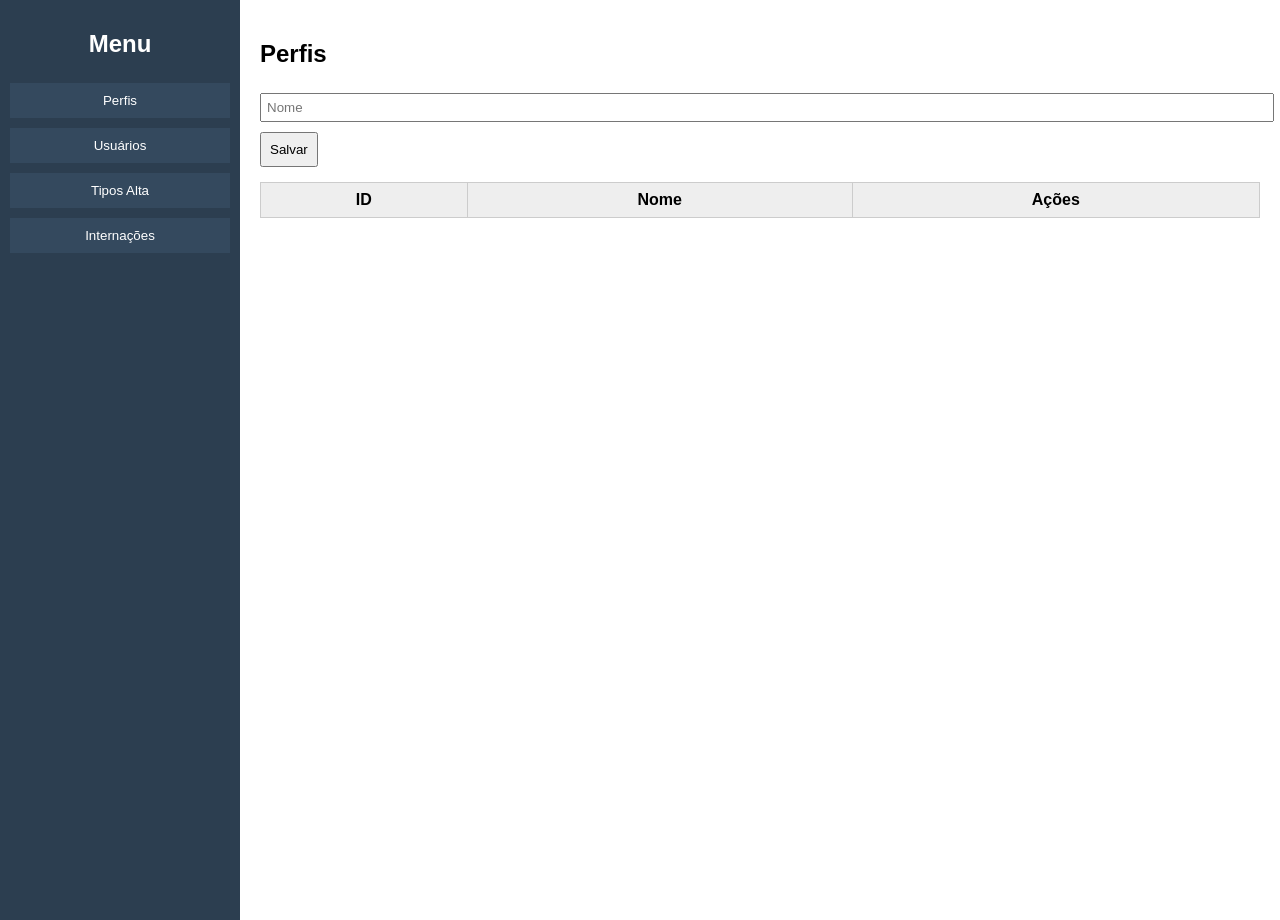
<file: index.html>
<!DOCTYPE html>
<html lang="pt-BR">
<head>
<meta charset="UTF-8">
<title>Sistema Hospitalar</title>

<style>
body {
    margin: 0;
    font-family: Arial;
    display: flex;
}

/* Sidebar */
.sidebar {
    width: 220px;
    background: #2c3e50;
    color: white;
    height: 100vh;
    padding: 10px;
}

.sidebar h2 {
    text-align: center;
}

.sidebar button {
    width: 100%;
    margin: 5px 0;
    padding: 10px;
    background: #34495e;
    border: none;
    color: white;
    cursor: pointer;
}

.sidebar button:hover {
    background: #1abc9c;
}

/* Conteúdo */
.content {
    flex: 1;
    padding: 20px;
}

input, select, textarea {
    padding: 5px;
    margin: 5px 0;
    width: 100%;
}

button {
    padding: 8px;
    margin: 5px 0;
}

table {
    width: 100%;
    border-collapse: collapse;
    margin-top: 10px;
}

th, td {
    border: 1px solid #ccc;
    padding: 8px;
}

th {
    background: #eee;
}
</style>
</head>

<body>

<div class="sidebar">
    <h2>Menu</h2>
    <button onclick="show('perfil')">Perfis</button>
    <button onclick="show('usuarios')">Usuários</button>
    <button onclick="show('tipo_alta')">Tipos Alta</button>
    <button onclick="show('internacao')">Internações</button>
</div>

<div class="content" id="app"></div>

<script>

// ======= BANCO LOCAL =======
let db = JSON.parse(localStorage.getItem("db")) || {
    perfil: [],
    usuarios: [],
    tipo_alta: [],
    internacao: [],
    parecer: []
};

function saveDB() {
    localStorage.setItem("db", JSON.stringify(db));
}

// ======= NAVEGAÇÃO =======
function show(tela) {
    if (tela === 'perfil') renderPerfil();
    if (tela === 'usuarios') renderUsuarios();
    if (tela === 'tipo_alta') renderTipoAlta();
    if (tela === 'internacao') renderInternacao();
}

// ======= PERFIL =======
function renderPerfil() {
    let html = `
    <h2>Perfis</h2>

    <input id="perfilNome" placeholder="Nome">
    <button onclick="addPerfil()">Salvar</button>

    <table>
        <tr><th>ID</th><th>Nome</th><th>Ações</th></tr>
        ${db.perfil.map(p => `
            <tr>
                <td>${p.id}</td>
                <td>${p.nome}</td>
                <td>
                    <button onclick="delPerfil(${p.id})">Excluir</button>
                </td>
            </tr>
        `).join('')}
    </table>
    `;
    app.innerHTML = html;
}

function addPerfil() {
    let nome = document.getElementById("perfilNome").value;
    db.perfil.push({ id: Date.now(), nome });
    saveDB();
    renderPerfil();
}

function delPerfil(id) {
    db.perfil = db.perfil.filter(p => p.id !== id);
    saveDB();
    renderPerfil();
}

// ======= USUÁRIOS =======
function renderUsuarios() {
    let html = `
    <h2>Usuários</h2>

    <input id="nome" placeholder="Nome">
    <input id="email" placeholder="Email">
    <input id="senha" placeholder="Senha">

    <select id="perfil_id">
        ${db.perfil.map(p => `<option value="${p.id}">${p.nome}</option>`)}
    </select>

    <button onclick="addUsuario()">Salvar</button>

    <table>
        <tr><th>Nome</th><th>Email</th><th>Perfil</th><th>Ações</th></tr>
        ${db.usuarios.map(u => `
            <tr>
                <td>${u.nome}</td>
                <td>${u.email}</td>
                <td>${getPerfil(u.perfil_id)}</td>
                <td><button onclick="delUsuario(${u.id})">Excluir</button></td>
            </tr>
        `).join('')}
    </table>
    `;
    app.innerHTML = html;
}

function getPerfil(id) {
    let p = db.perfil.find(x => x.id == id);
    return p ? p.nome : "";
}

function addUsuario() {
    db.usuarios.push({
        id: Date.now(),
        nome: nome.value,
        email: email.value,
        senha: senha.value,
        perfil_id: perfil_id.value
    });
    saveDB();
    renderUsuarios();
}

function delUsuario(id) {
    db.usuarios = db.usuarios.filter(u => u.id !== id);
    saveDB();
    renderUsuarios();
}

// ======= TIPO ALTA =======
function renderTipoAlta() {
    let html = `
    <h2>Tipos de Alta</h2>

    <input id="alta" placeholder="Descrição">
    <button onclick="addAlta()">Salvar</button>

    <table>
        ${db.tipo_alta.map(a => `
            <tr>
                <td>${a.alta}</td>
                <td><button onclick="delAlta(${a.id})">Excluir</button></td>
            </tr>
        `).join('')}
    </table>
    `;
    app.innerHTML = html;
}

function addAlta() {
    db.tipo_alta.push({ id: Date.now(), alta: alta.value });
    saveDB();
    renderTipoAlta();
}

function delAlta(id) {
    db.tipo_alta = db.tipo_alta.filter(a => a.id !== id);
    saveDB();
    renderTipoAlta();
}

// ======= INTERNAÇÃO =======
function renderInternacao() {
    let html = `
    <h2>Internações</h2>

    <input id="nome_paciente" placeholder="Paciente">
    <input id="numero_prontuario" placeholder="Prontuário">
    <input type="date" id="data_internacao">

    <select id="tipo_alta_id">
        ${db.tipo_alta.map(t => `<option value="${t.id}">${t.alta}</option>`)}
    </select>

    <button onclick="addInternacao()">Salvar</button>

    <table>
        <tr>
            <th>Paciente</th>
            <th>Prontuário</th>
            <th>Data</th>
            <th>Ações</th>
        </tr>

        ${db.internacao.map(i => `
            <tr>
                <td>${i.nome_paciente}</td>
                <td>${i.numero_prontuario}</td>
                <td>${i.data_internacao}</td>
                <td>
                    <button onclick="verParecer(${i.id})">Parecer</button>
                    <button onclick="delInternacao(${i.id})">Excluir</button>
                </td>
            </tr>
        `).join('')}
    </table>
    `;
    app.innerHTML = html;
}

function addInternacao() {
    db.internacao.push({
        id: Date.now(),
        nome_paciente: nome_paciente.value,
        numero_prontuario: numero_prontuario.value,
        data_internacao: data_internacao.value,
        tipo_alta_id: tipo_alta_id.value
    });
    saveDB();
    renderInternacao();
}

function delInternacao(id) {
    db.internacao = db.internacao.filter(i => i.id !== id);
    saveDB();
    renderInternacao();
}

// ======= PARECER =======
function verParecer(internacaoId) {
    let pareceres = db.parecer.filter(p => p.internacao_id == internacaoId);

    let html = `
    <h2>Parecer</h2>

    <textarea id="texto"></textarea>
    <button onclick="addParecer(${internacaoId})">Salvar</button>

    <ul>
        ${pareceres.map(p => `<li>${p.texto}</li>`).join('')}
    </ul>

    <button onclick="renderInternacao()">Voltar</button>
    `;
    app.innerHTML = html;
}

function addParecer(internacaoId) {
    db.parecer.push({
        id: Date.now(),
        texto: texto.value,
        internacao_id: internacaoId
    });
    saveDB();
    verParecer(internacaoId);
}

// ======= START =======
show('perfil');

</script>

</body>
</html>
</file>
